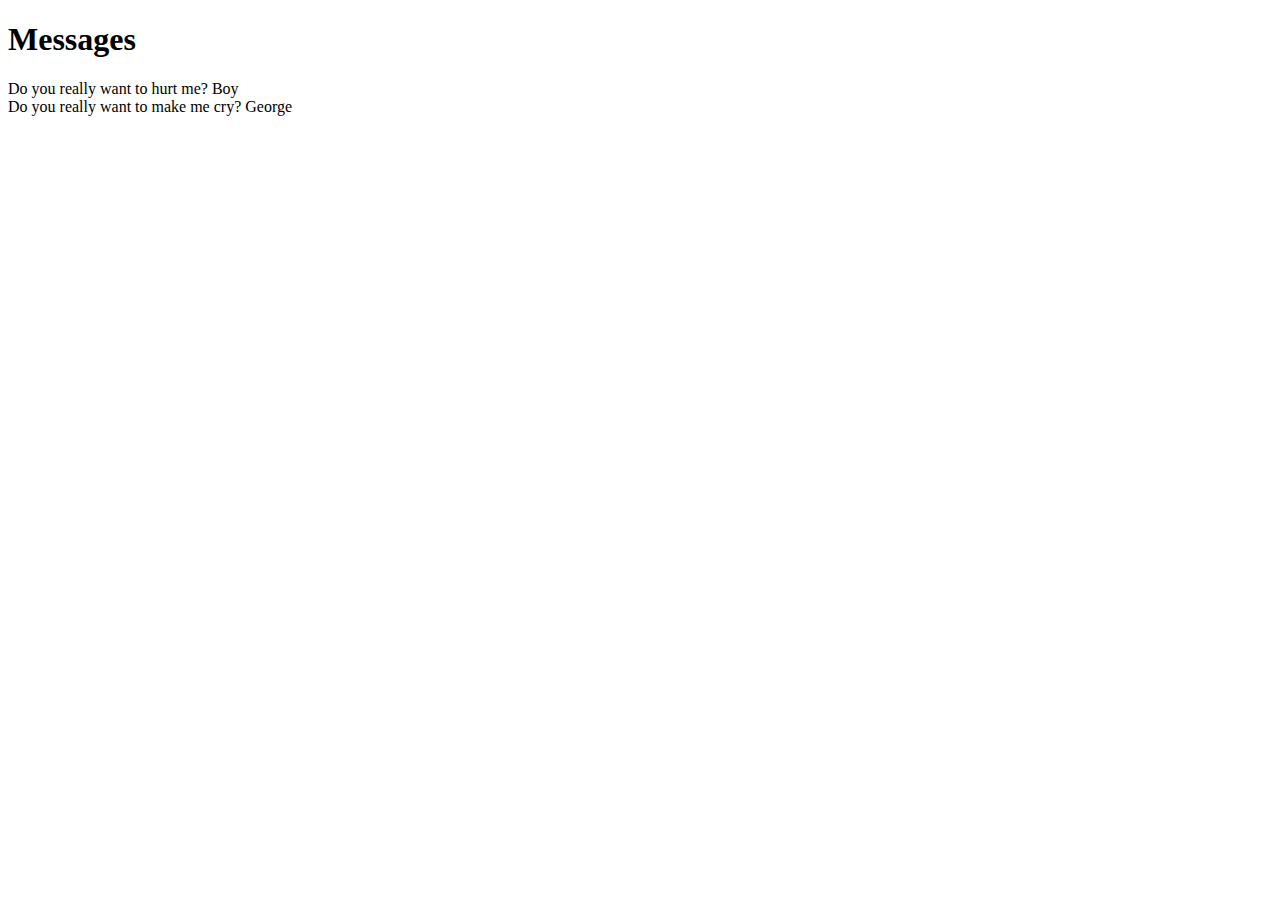
<file: messages/index.html>
<!DOCTYPE html>

<html>

<head>
  <meta charset="utf-8" />
  <title>Messages</title>
  <script>
    function parse() {
      jsonData = '[{"id":1,"content":"Do you really want to hurt me?","username":"Boy"},{"id":2,"content":"Do you really want to make me cry?","username":"George"}]';
    parsed = JSON.parse(jsonData);
    messages = document.getElementById("messages");
    messages.innerHTML = parsed[0]['content'] + " " + parsed[0]['username'] + "<br>" + parsed[1]['content'] + " " +  parsed[1]['username'];
    }
  </script>
</head>

<body onload="parse()">
  <h1>Messages</h1>
  <div id="messages"></div>
</body>

</html>
</file>
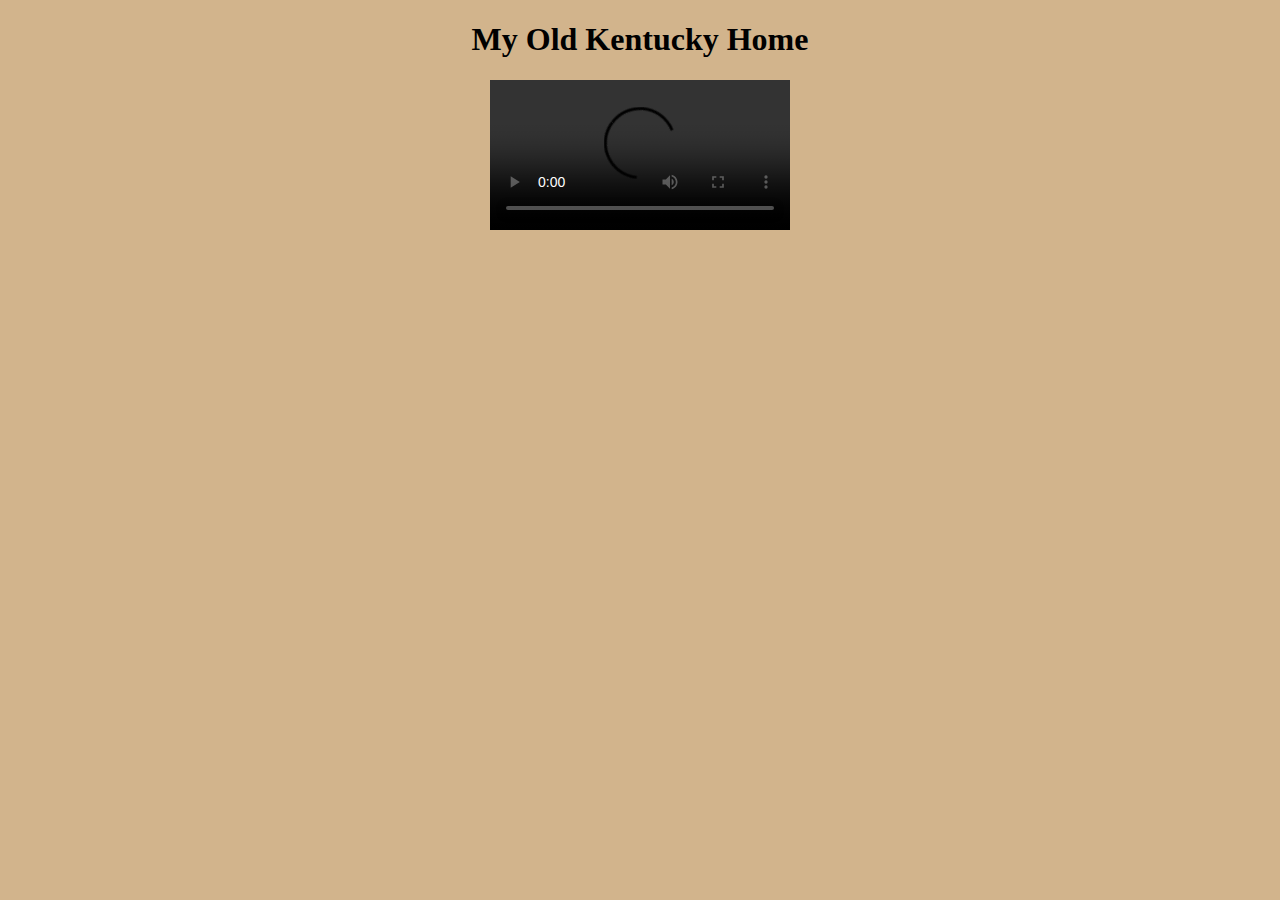
<file: my_old_kentucky_home/index.html>
<!DOCTYPE html>
<html>
<head>
<meta charset="utf-8" />
<title>My Old Kentucky Home</title>
<link rel="stylesheet" href="style.css" type="text/css" />
</head>

<body>

<h1 id="title">My Old Kentucky Home</h1>

<video src="https://www.cs.tufts.edu/comp/20/my_old_kentucky_home.mp4" id="music_video" controls></video>
<div id="lyrics"></div>

<script>
  var video = document.getElementById("music_video");
  var lyrics = document.getElementById("lyrics");

  video.addEventListener("timeupdate", function() {

     if (video.currentTime < 8) {
	 lyrics.innerHTML = '<p><img src="Kentucky_Home.jpg" alt="Image" /></p>';
      }
  
      else if (video.currentTime > 8 && video.currentTime < 13.5) {
	 lyrics.innerHTML = "<h1>The sun shines bright in My Old Kentucky Home,</h1>"
      }

      else if (video.currentTime > 13.5 && video.currentTime < 21) {
	 lyrics.innerHTML = "<h1>'Tis summer, the people are gay;</h1>"
      }

      else if (video.currentTime > 21 && video.currentTime < 28) {
	 lyrics.innerHTML = "<h1>The corn-top's ripe and the meadow's in the bloom</h1>"
       }
							    
      else if (video.currentTime > 28 && video.currentTime < 34) {
	 lyrics.innerHTML = "<h1>While the birds make music all the day.</h1>"
      }

      else if (video.currentTime > 34 && video.currentTime < 41) {
	 lyrics.innerHTML = "<h1>The young folks roll on the little cabin floor,</h1>"
      }

      else if (video.currentTime > 41 && video.currentTime < 48) {
	 lyrics.innerHTML = "<h1>All mery, all happy and bright;</h1>"
      }

      else if (video.currentTime > 48 && video.currentTime < 55) {
	 lyrics.innerHTML = "<h1>By 'n' by hard times comes a knocking at the door,</h1>"
      }							     

      else if (video.currentTime > 55 && video.currentTime < 62) {
	 lyrics.innerHTML = "<h1>Then My Old Kentucky Home, good night!</h1>"
      }

      else if (video.currentTime > 62 && video.currentTime < 68) {
	 lyrics.innerHTML = "<h1>Weep no more my lady</h1>"
      }

      else if (video.currentTime > 68 && video.currentTime < 75) {
	 lyrics.innerHTML = "<h1>Oh weep no more today;</h1>"
      }

      else if (video.currentTime > 75 && video.currentTime < 79) {
	 lyrics.innerHTML = "<h1>We will sing one song</h1>"
      }

      else if (video.currentTime > 79 && video.currentTime < 82.5) {
	 lyrics.innerHTML = "<h1>For My Old Kentuck Home</h1>"
      }

      else if (video.currentTime > 82.5 && video.currentTime < 90) {
	 lyrics.innerHTML = "<h1>For My Old Kentucky Home, far away</h1>"
      }

      else if (video.currentTime > 90) {
	 lyrics.innerHTML = '<p><img src="The_End.jpg" alt="Image" /></p>';
      }

      else {
         lyrics.innerHTML = "";
      }
      });
							       
</script>
</body>
</html>
</file>
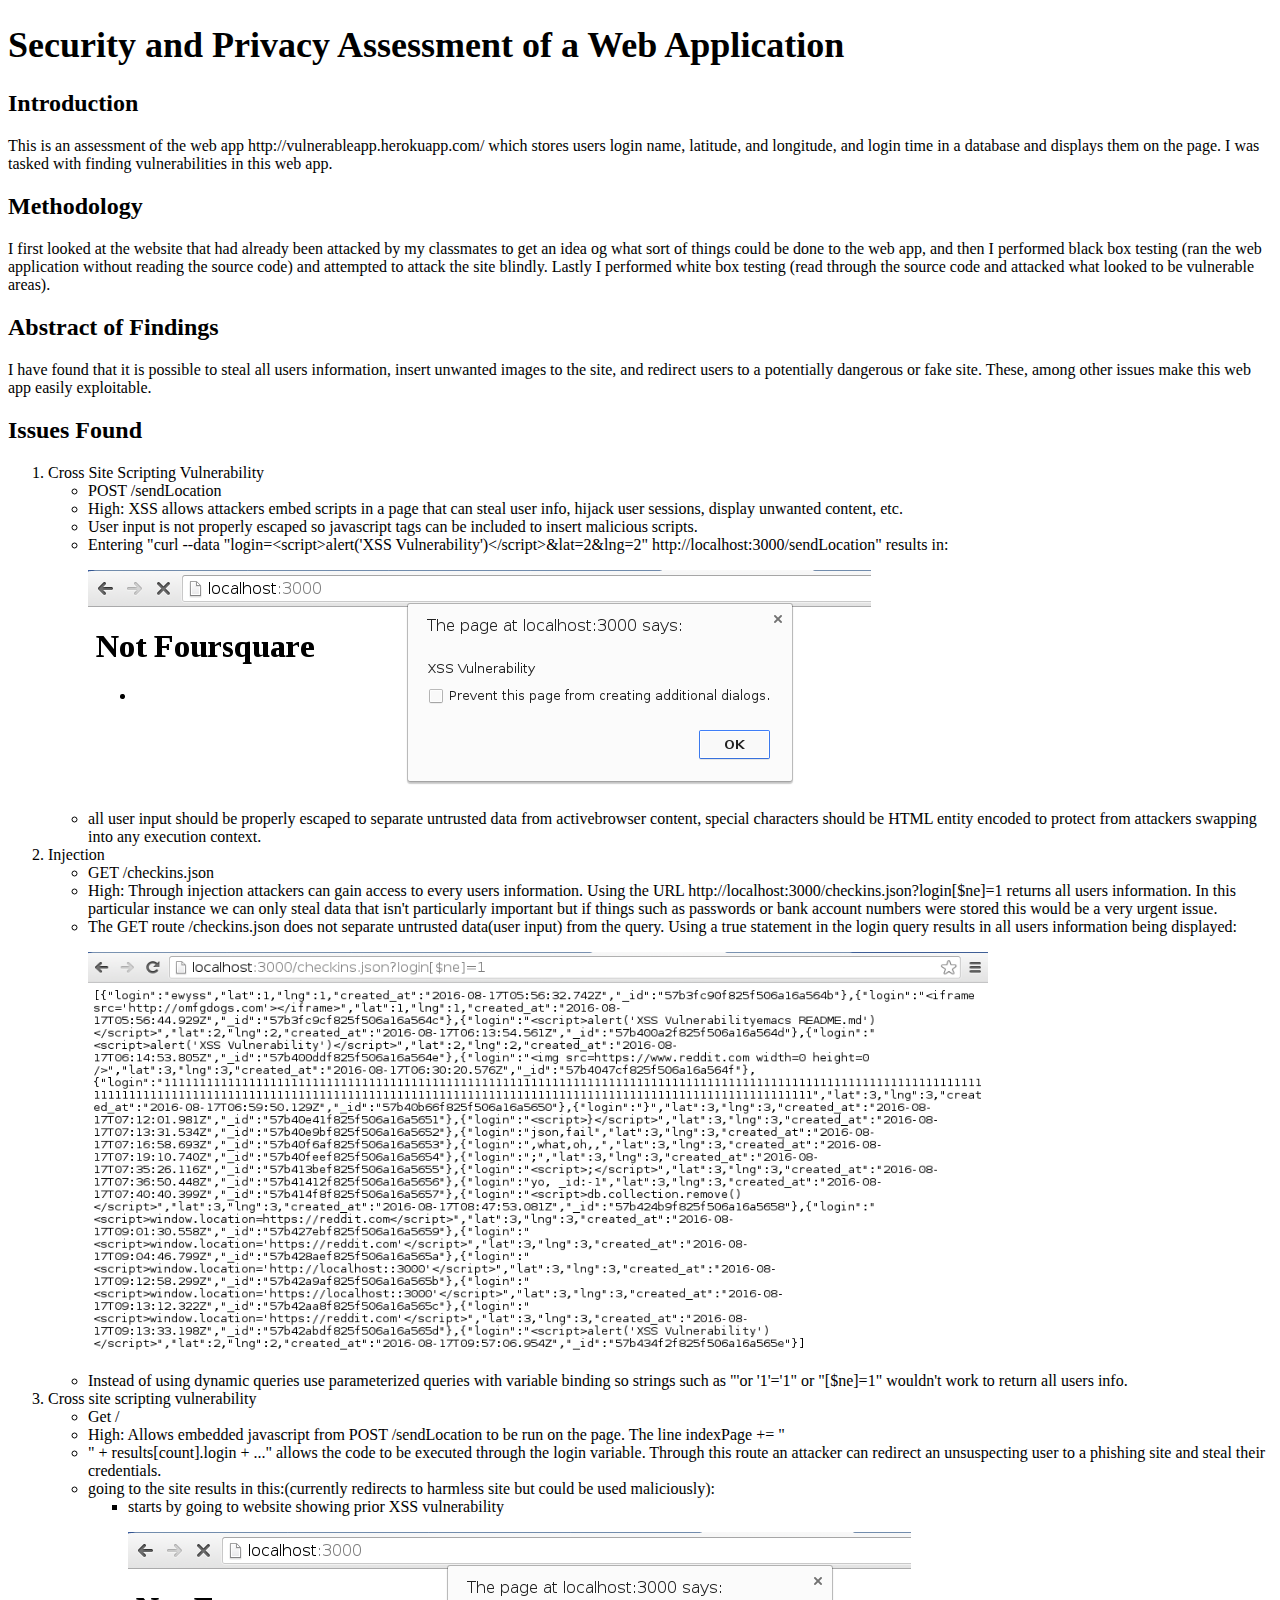
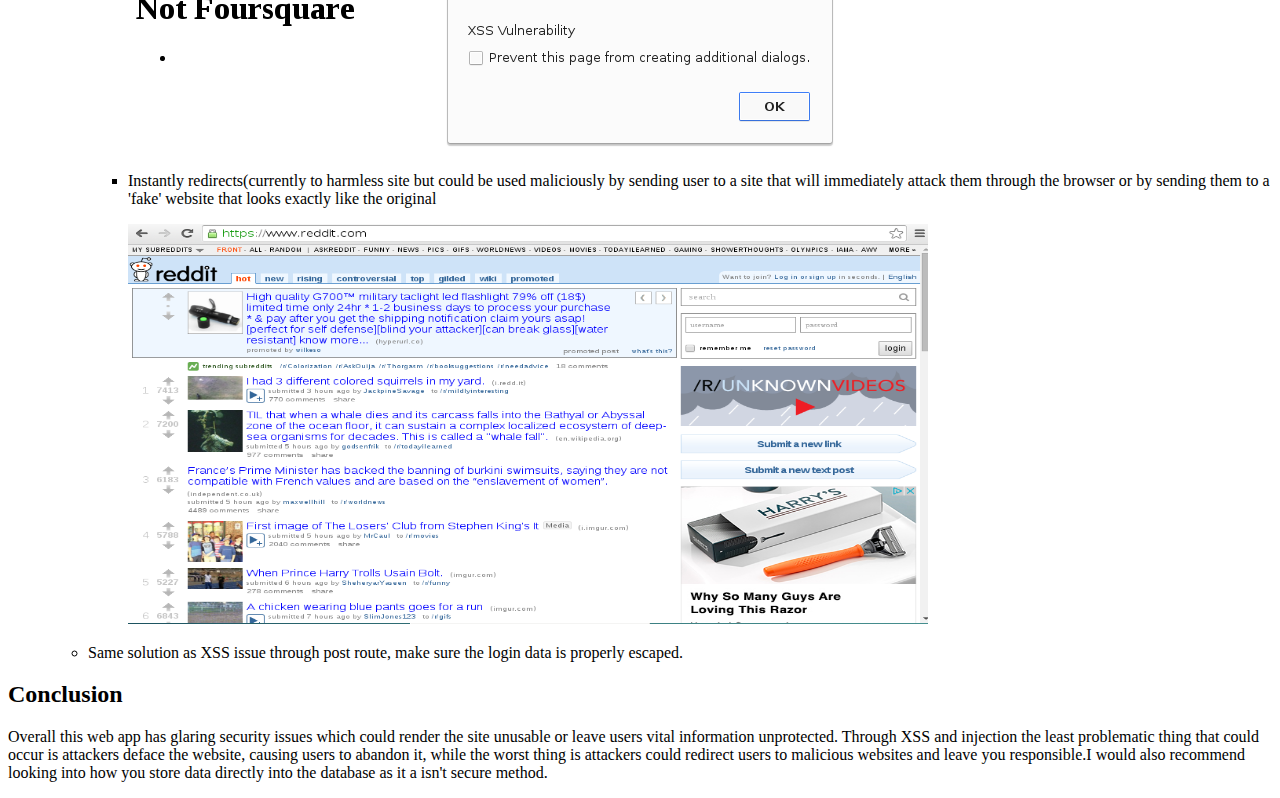
<file: security/index.html>
<!DOCTYPE html>

<html>

  <head>
    <meta charset="utf-8" />
    <title>Security</title>
    <link rel="stylesheet" href="style.css" type="text/css" />
  </head>

  <body>
    <h1>Security and Privacy Assessment of a Web Application</h1>
    <h2>Introduction</h2>
    <p>This is an assessment of the web app http://vulnerableapp.herokuapp.com/ which stores users login name, latitude, and longitude, and login time in a database and displays them on the page. I was tasked with finding vulnerabilities in this web app.</p>
    <h2>Methodology</h2>
    <p>I first looked at the website that had already been attacked by my classmates to get an idea og what sort of things could be done to the web app, and then I performed black box testing (ran the web application without reading the source code) and attempted to attack the site blindly. Lastly I performed white box testing (read through the source code and attacked what looked to be vulnerable areas).
      <h2>Abstract of Findings</h2>
    <p>I have found that it is possible to steal all users information, insert unwanted images to the site, and redirect users to a potentially dangerous or fake site. These, among other issues make this web app easily exploitable.</p>
    <h2>Issues Found</h2>
    <ol>
      <li>Cross Site Scripting Vulnerability</li>
	<ul>
	  <li>POST /sendLocation</li>
	  <li>High: XSS allows attackers embed scripts in a page that can steal user info, hijack user sessions, display unwanted content, etc.</li>
	  <li>User input is not properly escaped so javascript tags can be included to insert malicious scripts.</li>
	  <li>Entering "curl --data "login=&#60script&#62alert('XSS Vulnerability')&#60/script&#62&lat=2&lng=2" http://localhost:3000/sendLocation" results in:
	  <p><img src="XSS1.png" alt="XSS"/></p>
	  <li>all user input should be properly escaped to separate untrusted data from activebrowser content, special characters should be HTML entity encoded to protect from attackers swapping into any execution context.</li>
	</ul>
      <li>Injection</li>
      <ul>
	<li>GET /checkins.json</li>
	<li>High: Through injection attackers can gain access to every users information. Using the URL  http://localhost:3000/checkins.json?login[$ne]=1 returns all users information. In this particular instance we can only steal data that isn't particularly important but if things such as passwords or bank account numbers were stored this would be a very urgent issue.</li>
	<li>The GET route /checkins.json does not separate untrusted data(user input) from the query. Using a true statement in the login query results in all users information being displayed:</li>
	<p><img src="injection.png" alt="injection" width="900" height="400" /></p>
	<li>Instead of using dynamic queries use parameterized queries with variable binding so strings such as "'or '1'='1" or "[$ne]=1" wouldn't work to return all users info.</li>
      </ul>
      <li>Cross site scripting vulnerability</li>
      <ul>
	<li>Get /</li>
	<li>High: Allows embedded javascript from POST /sendLocation to be run on the page. The line indexPage += "<li>" + results[count].login + ..." allows the code to be executed through the login variable. Through this route an attacker can redirect an unsuspecting user to a phishing site and steal their credentials.</li>
	<li>going to the site results in this:(currently redirects to harmless site but could be used maliciously):</li>
	<ul>
	  <li>starts by going to website showing prior XSS vulnerability</li>
	  <p><img src="XSS1.png" alt="XSS" /></p>
	  <li> Instantly redirects(currently to harmless site but could be used maliciously by sending user to a site that will immediately attack them through the browser or by sending them to a 'fake' website that looks exactly like the original</li>
	  <p><img src="XSS2.png" alt="XSS" width="800" height="400" /></p>
	</ul>
	<li>Same solution as XSS issue through post route, make sure the login data is properly escaped.</li>
      </ul>
    </ol>
    <h2>Conclusion</h2>
    <p>Overall this web app has glaring security issues which could render the site unusable or leave users vital information unprotected. Through XSS and injection the least problematic thing that could occur is attackers deface the website, causing users to abandon it, while the worst thing is attackers could redirect users to malicious websites and leave you responsible.I would also recommend looking into how you store data directly into the database as it a isn't secure method.</p>
  </body>
</html>
</file>
<file: my_old_kentucky_home/style.css>
body {
    text-align: center;
    background-color: Tan;
}
</file>
<file: security/style.css>
h1 {
    font-size: 36px;
}

h2 {
    font-size: 24px;
}
</file>
